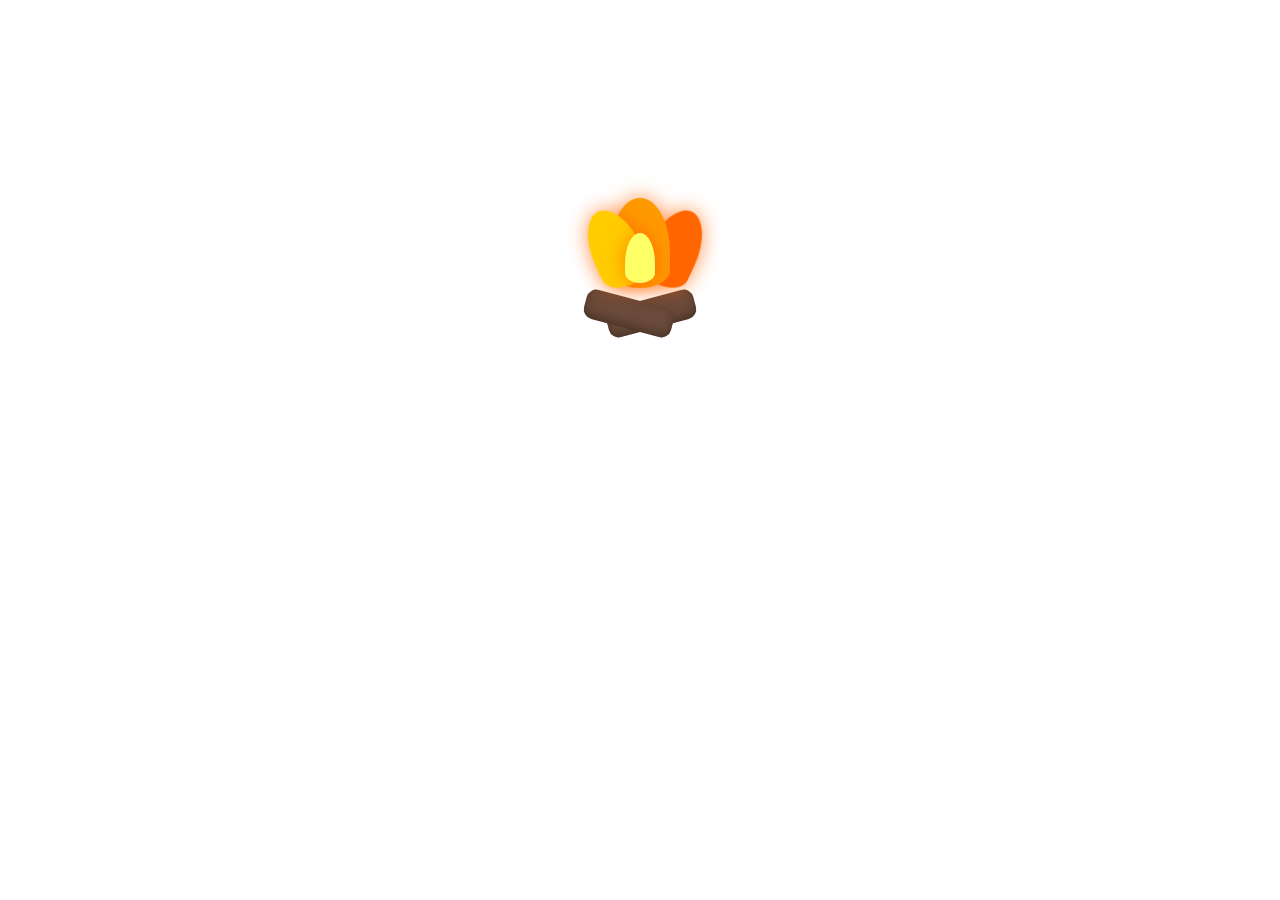
<file: fogueira.html>
<!DOCTYPE html>
 <html lang="pt-BR">
    <head>
        <meta charset="UTF-8">
        <meta name="viewport" content="width=device-width, initial-scale=1.0">
        <title>Foguinho</title>
        <link rel="stylesheet" href="./style.css" />
    </head>
   <body>
        <div class="EspaçoDasFogueira">
            <div class="EstiloLenhas lenha-1"></div>
            <div class="EstiloLenhas lenha-2"></div>
            <div class="chama chama-1"></div>
            <div class="chama chama-2"></div>
            <div class="chama chama-3"></div>
            <div class="chama chama-4"></div>
        </div>  
   </body>
</html>
</file>
<file: style.css>
body{
    background-color: #fff;
    display: flex;
    justify-content: center;
}

.EspaçoDasFogueira{
    position: relative;
    width: 100px;
    height: 200px;
    margin: 150px;
    display: flex;
    justify-content: center;
    align-items: flex-end;
    z-index: 5;
}

.EstiloLenhas{
    position: absolute;
    bottom: 30px;
    width: 90px;
    height: 30px;
    background-color: #6a4a3a;
    border-radius: 10px;
    box-shadow: inset 0 -4px 10px rgba(0, 0, 0, 0.3);
    transform-origin: bottom center;
}

.lenha-1{
    left: 20px;
    transform: rotate(-15deg);
}

.lenha-2{
    right: 20px;
    transform: rotate(15deg);
}

.chama{
    position: absolute;
    border-radius: 50% 50% 50% 50% / 60% 60% 20% 20%;
    filter: drop-shadow(0 0 10px rgba(255, 100, 0, 0.7));
}

.chama-1{
    width: 60px;
    height: 90px;
    background-color: #ff9900;
    top: 40px;
    left: calc(50% - 30px);
    z-index: 2;
    animation: flicker 1.5S ease-in-out infinite alternate;
}

.chama-2{
    width: 50px;
    height: 80px;
    background-color: #ffcc00;
    top: 50px;
    left: calc(50% - 50px);
    rotate: -25deg;
    z-index: 3;
    animation: flicker 1.3S ease-in-out infinite alternate-reverse;
}

.chama-3{
    width: 50px;
    height: 80px;
    background-color: #ff6600;
    top: 50px;
    left: calc(50% + 10px);
    rotate: 25deg;
    z-index: 1;
    animation: flicker 1.7S ease-in-out infinite alternate-reverse;
}

.chama-4{
    width: 30px;
    height: 50px;
    background-color: #ffff66;
    top: 75px;
    left: calc(50% - 15px);
    z-index: 4;
    animation: flicker 2.1S ease-in-out infinite reverse;
}

@keyframes flicker {
    0%{
        transform: scaleY(1) translateY(0);
        opacity: 1;
    }

    50%{
        transform: scaleY(0.95) translateY(4px);
        opacity: 0.9;
    }

    100%{
        transform: scaleY(1) translateY(0);
        opacity: 1;
    }
}
</file>
